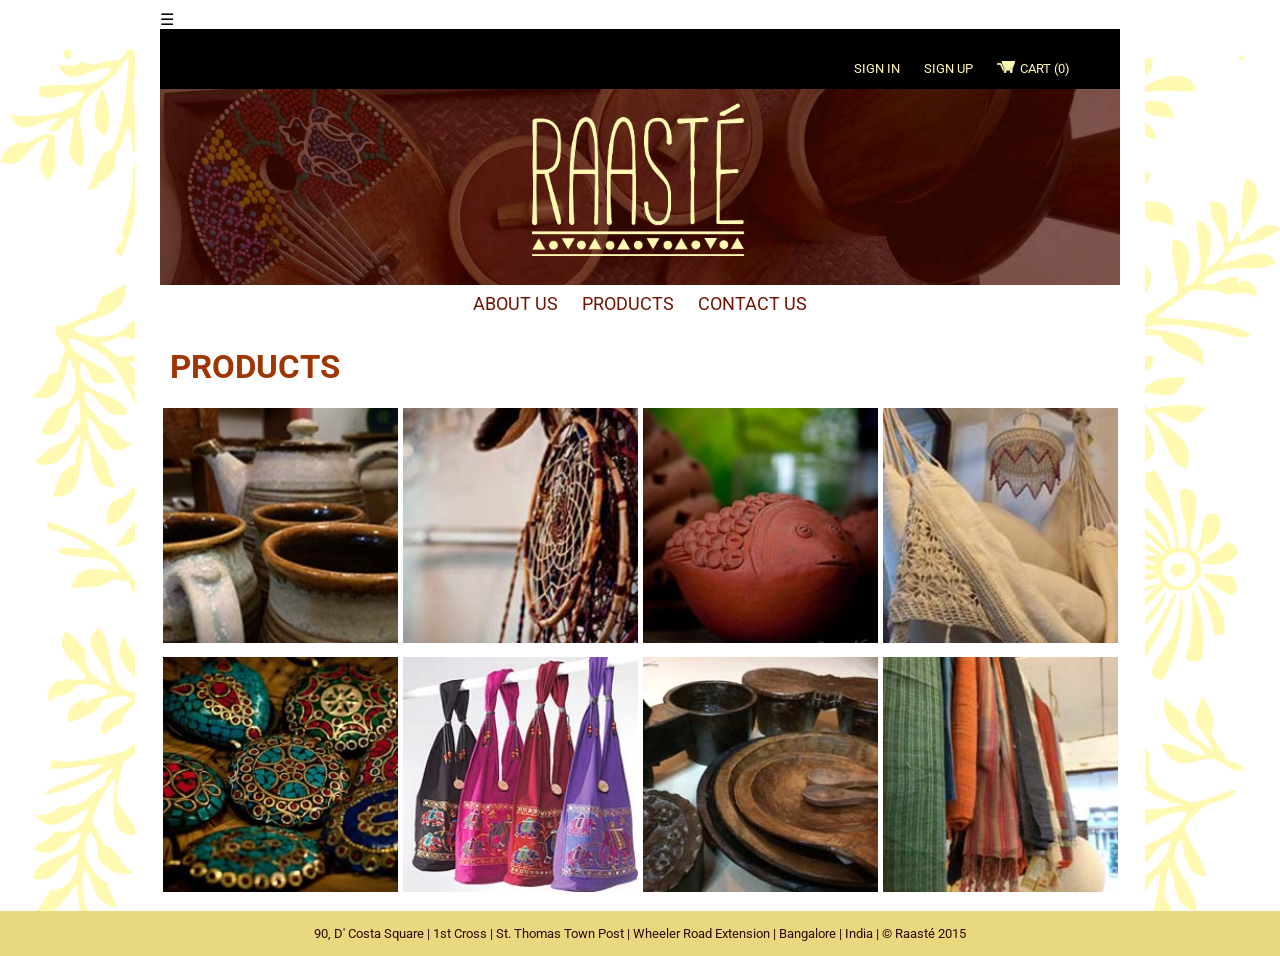
<file: index.html>
<!doctype html>
<html>
<head> 
	<title>Products</title> 
<link rel="stylesheet"  href="styles/styles.css">
<link href='https://fonts.googleapis.com/css?family=Roboto:100' rel='stylesheet' type='text/css'>
</head>

<body class="products">
	<div class="container">
		<span id="navIcon" class="menu-icon">&#9776;</span>
		<div class="top_nav">
			<div class="shop">
				<a href="#" class="words">SIGN IN</a>
				<a href="sign_up.html" class="words">SIGN UP</a>
				<a href="#" class="words"><img id="cart" src="images/cart.png"></img>CART (0)</a>
			</div>
		</div>
			<img id="logo_bkgrnd" src="images/pics/bkgrnd.jpg">
			</img>
			<img id="logo" src="images/logo_exp.png"> 
			</img>
			<div id="menu" class="nav" >
				<ul>
					<li class="link" id="menu"><a href="#">ABOUT US</a></li>
					<li class="link" id="menu"><a href="#">PRODUCTS</a></li>
					<li class="link" id="menu"><a href="#">CONTACT US</a></li>
				</ul>
			</div>
		<h1>PRODUCTS</h1>
		<div class="row1">
			<div class="product">
				<img src="images/pics/squares/ceramic.jpg"></img>
				<div id="overlay">
					<a id="title">CERAMIC</a>
				</div>	
			</div>
			<div class="product">
				<img src="images/pics/squares/catcher.jpg"></img>
				<div id="overlay">
					<a id="title">DREAM CATCHERS</a>
				</div>
			</div>
			<div class="product">
				<img src="images/pics/squares/fish.jpg"></img>
				<div id="overlay">
					<a id="title">TERRACOTTA</a>
				</div>
			</div>
			<div class="product">
				<img src="images/pics/squares/hammock.jpg"></img>
				<div id="overlay">
					<a id="title">FOR YOUR HOME</a>
				</div>
			</div>
		</div>
		<div class="row2">
			<div class="product">
				<img src="images/pics/squares/jewelry.jpg"></img>
				<div id="overlay">
					<a id="title">JEWELRY</a>
				</div>
			</div>
			<div class="product">
				<img src="images/pics/squares/bag.jpg"></img>
				<div id="overlay">
					<a id="title">BAGS</a>
				</div>
			</div>
			<div class="product">
				<img src="images/pics/squares/wood2.jpg"></img>
				<div id="overlay">
					<a id="title">WOODEN PRODUCTS</a>
				</div>
			</div>
			<div class="product">
				<img src="images/pics/squares/clothes.jpg"></img>
				<div id="overlay">
					<a id="title">CLOTHES AND SCARFS</a>
				</div>
			</div>
		</div>
	</div>	
	<div class="footer">
		<p> 90, D' Costa Square | 1st Cross | St. Thomas Town Post | Wheeler Road Extension | Bangalore | India | &copy Raast&eacute 2015
			<a href="#" target="_blank"></a>
		</p>
	</div>
	<script type="text/javascript" src="scripts/javascript.js"></script>
</body>
</html>
</file>
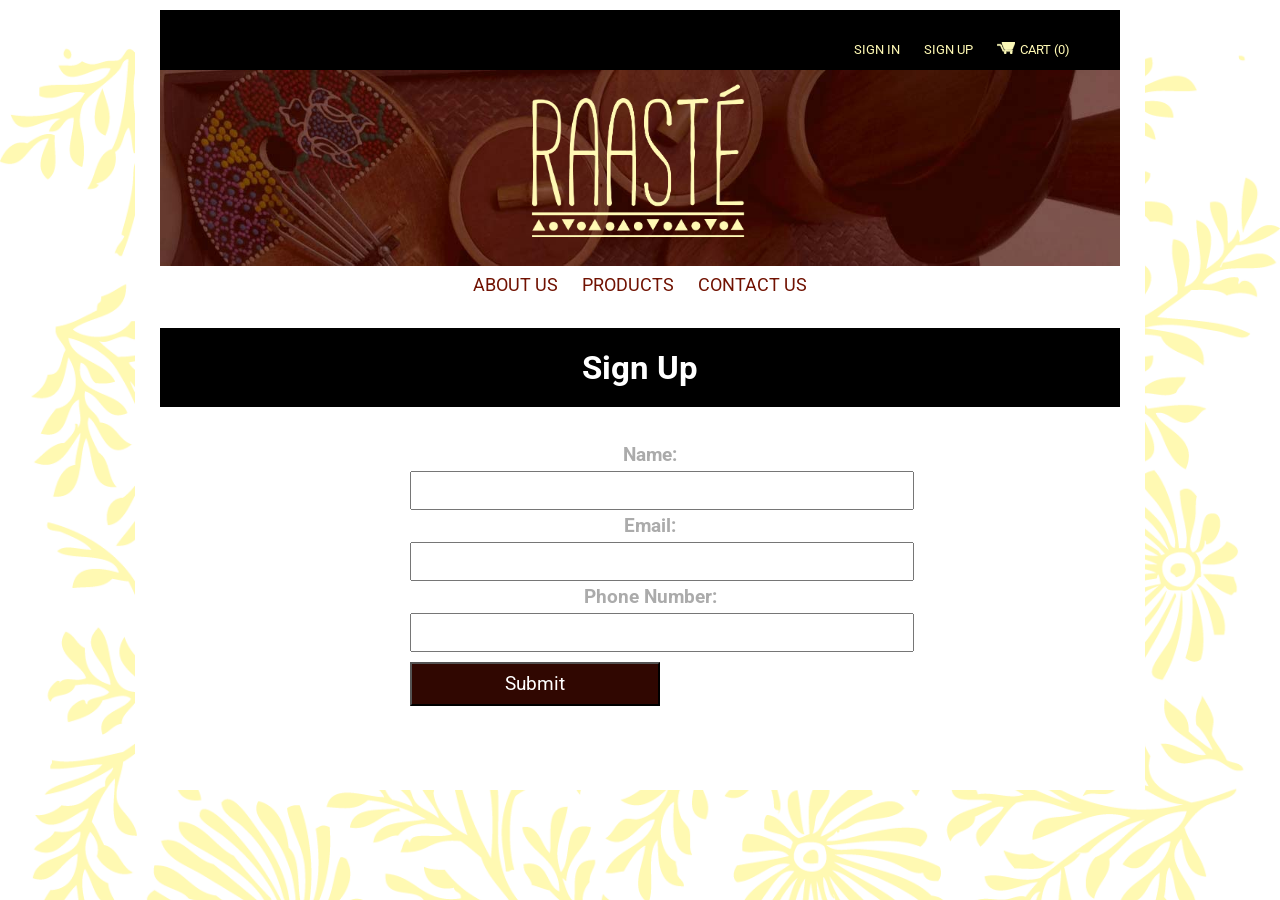
<file: sign_up.html>
<!doctype html>
<html>
<head> 
	<title>Sign up</title> 

<link rel="stylesheet"  href="styles/styles.css">
<link href='https://fonts.googleapis.com/css?family=Roboto:100' rel='stylesheet' type='text/css'>
</head>

<body>
	<div class="container">
		<div class="top_nav">
			<div class="shop">
				<a href="#" class="words">SIGN IN</a>
				<a href="#" class="words">SIGN UP</a>
				<a href="#" class="words"><img id="cart" src="images/cart.png"></img>CART (0)</a>
			</div>
		</div>
		<img id="logo_bkgrnd" src="images/pics/bkgrnd.jpg">
		</img>
		<img id="logo" src="images/logo_exp.png"> 
		</img>
		<div id="menu" class="nav" >
			<ul>
				<li class="link" id="menu"><a href="#">ABOUT US</a></li>
				<li class="link" id="menu"><a href="#">PRODUCTS</a></li>
				<li class="link" id="menu"><a href="#">CONTACT US</a></li>
			</ul>
		</div>			
		<div class="title">
		<h1>Sign Up</h1>
		</div>
		<div class="form-body">
			<form name="myForm" onsubmit="return validateForm()" class="form">
				<h2>Name:</h2> 
					<input type="text" name="fname"class="input"><br />
				<h2>Email:</h2> 
					<input type="text" name="email" class="input"><br />
				<h2>Phone Number:</h2> 
					<input type="text" name="phnum"class="input"><br />
					<input type="submit" value="Submit" class="submit">	
			</form>
		</div>
	</div>	

<script type="text/javascript" src="scripts/javascript.js"></script>

	
</body>

</html>
</file>
<file: styles/styles.css>
html{
	margin: 0;
	
}
body {
	margin: 0;
	background-image: url("../images/pics/background_yellow.png");
	background-repeat: no repeat;
	background-size: cover;
}
.container{
	width: 960px;
	margin:auto;
	background-color: #fff;
	z-index:-1;
	padding-left:25px;
	padding-right: 25px;
	padding-top:10px;
	padding-bottom: 15px;
}
.top_nav{
	background-color: black;
	padding:30px;
}
.words{
	color: #fff9b4;
	font-family: 'Roboto', sans serif;
	font-size: 10pt;
	display:inline;
	padding: 10px;
	 
}
.shop{
	float: right;
	margin-right: 10px;
	flex-direction: row;
	justify-content:space-around;
}
#cart{
	width:18px;
	height:auto;
	padding-right:5px;
	margin-top: 2px;
}
#logo_bkgrnd{
	position: absolute;
	z-index: 1;
	width:960px;
	height: auto;
}
#logo{
	position: relative;
	display: block;
    margin-left: auto;
    margin-right: auto;
	padding:10px;
	width:220px;
	height: auto;
	z-index: 2;
}
.nav{
	background-color: #fff;
	padding: 1px;
}
.nav li {
	padding: 10px;
	font-size: 18px;
	font-family: 'Roboto', sans serif;
}
.nav ul li{
	display: inline;
	
}
.nav ul{
	text-align: center;
	padding-left:0px;
	padding-top:10px;
	margin-bottom: 10px;
}	
.link:hover{
	text-decoration:underline;
}

a {
	text-decoration: none;
	cursor: pointer;
	color: #711202;
}
.row1 {
	display: flex;
	flex-direction: row;
	justify-content:space-around;
}
.row2 {
	padding-top: 10px;
	display: flex;
	flex-direction: row;
	justify-content:space-around;
}
.product{
	display:block;
	position: relative;
	overflow: hidden;
}
.product img{
	width:100%;
	height:auto;
	padding-right:10px;
	padding-bottom: 0px;
 }
#overlay {
	position: absolute;
	padding: 10px;
	margin-bottom: 5px;
	background:rgba(0,0,0,.75);
	background-size:cover;
    text-align:center;
    right:0;
	left:0;
	bottom: 0;
	visibility: hidden;
	-webkit-transition: opacity .25s ease;
	-moz-transition: opacity .25s ease;
}
#title{
	position:relative;
	font-family:'Roboto',sans serif;
	font-size: 14pt;
	color: #fff;
}
.product:hover #overlay{
	visibility: visible;
	opacity: 1;
}
h1{
	padding-left:10px;
	color: #9f3603;
	font-family: 'Roboto',sans serif;
	font-size: 25pt;
}
.footer{
	background-color:#E8D981;
	padding: 10px;
}
.footer p{
	text-align: center;
	color: #300701;
	padding:5px;
	font-family: 'Roboto', sans serif;
	font-size: 10pt;
	margin: 0;
}
.form-body {
	width: 960px;
    height: auto;
    margin: auto;
	background-color: #fff;
	padding:10px;
	padding-bottom: 69px;
}
.form{
	margin: auto;
	position: relative;
}
.form h2{
	color: #ABABAB;
	padding: 5px;
	font-size: 14pt;
	text-align: center;
	margin: 0;
	font-family: 'Roboto', sans serif;
}
.input{
	color:#ABABAB;
	width: 50%;
    margin-left: 25%;
	padding: 10px;
}
.title h1{
	padding-left: 10px;
    color: #fff;
    font-family: 'Roboto',sans serif;
    font-size: 25pt;
    padding: 20px;
    text-align: center;
    background-color: black;
}
.submit{
	width: 250px;
    height: 44px;
    font-size: 14pt;
    margin-left: 25%;
    margin-top: 10px;
	padding: 5px;
	color: #fff;
	background: #300701;
	font-family: 'Roboto', sans serif;
}
/* mobile */
@media (max-width: 742px) {
	.container {
		width:100%;
		padding:0px;
}
	.menu-icon {
		display: block;
		float: left;
		font-size: 36px;
		color: #fff;
		position: relative;
		cursor: pointer;
		}
	#logo_bkgrnd{
	position: relative;
	z-index: 1;
	width:100%;
	height:auto;
}
#logo{
	position: relative;
	display: block;
    margin-left: auto;
    margin-right: auto;
	bottom: 85px;
	padding:10px;
	width:90px;
	height: auto;
	z-index: 2;
}
h1{
	text-align: center;
}
	.nav {
		display: block;
		position: relative;
		margin-top: -215px;
		margin-left:35px;
		background-color: #fff; 
		width: 45%;
		opacity: 0;
		z-index: 100;
		transition: opacity 0.2s cubic-bezier(.64, .08, .92, .19);
		}
	.nav.shown{
		opacity: 1;
		z-index: 100;
		}
	.nav li {
	padding: 5px;
	font-size: 18px;
	font-family: 'Roboto', sans serif;
}
.nav ul li{
	display: block;
}
.nav ul{
	text-align: center;
	padding-left:0px;
	padding-top:10px;
}	
.link:hover{
	text-decoration:none;
}	

 .product img{
	width:95px;
	height: auto;
	padding-right:50px;
	padding-bottom: 0px;
 }
 #title{
	font-size: 12px;
	position:relative;
	text-align: center;
	color: #711202;
	padding: 0px;
 }
 #overlay {
	background: #fff;
	padding: 0px;
	position: relative;
	padding: 10px;
	visibility: visible;
}
.link a:active{
	text-decoration: none;
	background-color: #FFFFC4;
	background:cover;
}
#overlay a:active{
	text-decoration: none;
	background-color: #FFFFC4;
	background:cover;
}
</file>
